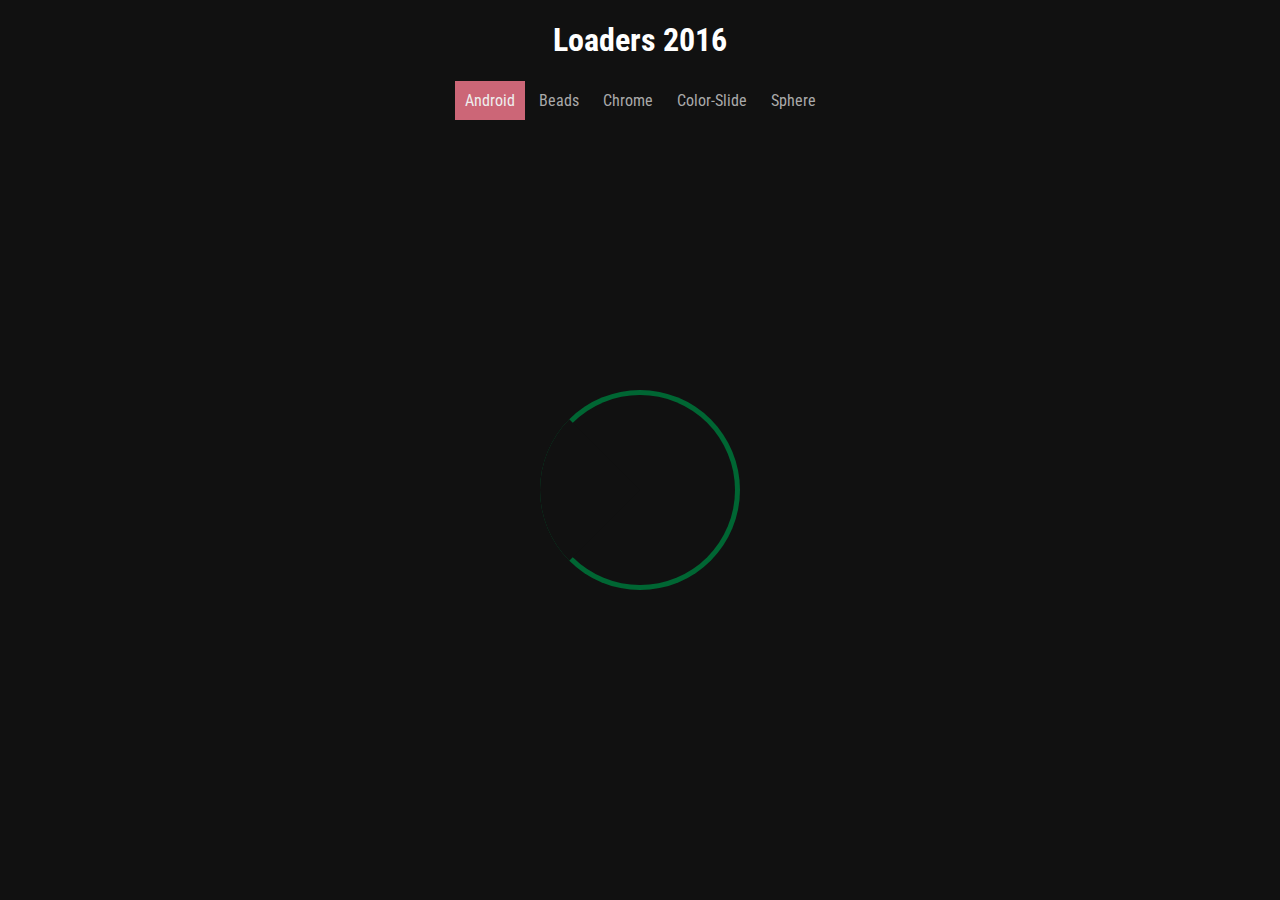
<file: index.html>
<!DOCTYPE html>
<html>
<head>
	<title>Loaders 2016</title>
	<style type="text/css">
		@import url(https://fonts.googleapis.com/css?family=Roboto+Condensed:300);
		body {
			background: #111;
			margin: 0;
			font-family: "Roboto Condensed";
		}

		h1 {
			display: block;
			color: #FFF;
			text-align: center;
			width: 100%;
		}

		div.loaders {
			width: 100%;
			text-align: center;
		}

		div.loaders > span {
			display: inline-block;
			padding: 10px;
			color: #aaa;
		}

		div.loaders span:hover, div.loaders span.selected {
			background: #C67;
			color: #EEE;
			cursor: pointer;
		}

		iframe {
			width: 80%;
			margin: 0 auto;
			margin-left: 10%;
			height: calc(100vh - 200px);
			margin-top: 20px;
			border: 0;
		}
	</style>
</head>
<body>

	<h1>Loaders 2016</h1>
	<div class="loaders">
		<span onclick="load('android.html', this)" class="selected">Android</span>
		<span onclick="load('beads.html', this)">Beads</span>
		<span onclick="load('chrome.html', this)">Chrome</span>
		<span onclick="load('colors_slide.html', this)">Color-Slide</span>
		<span onclick="load('sphere.html', this)">Sphere</span>
	</div>

	<iframe></iframe>

	<script type="text/javascript">
		var iframe = document.querySelector("iframe");

		function load(loader, self) {
			// select clicked
			var selectedElements = document.getElementsByClassName("selected");
			selectedElements[0].classList.remove("selected");
			self.classList.add("selected");
			show(loader);
		}

		function show(loader) {
			iframe.src = loader;
		}

		show('android.html');
	</script>

</body>
</html>
</file>
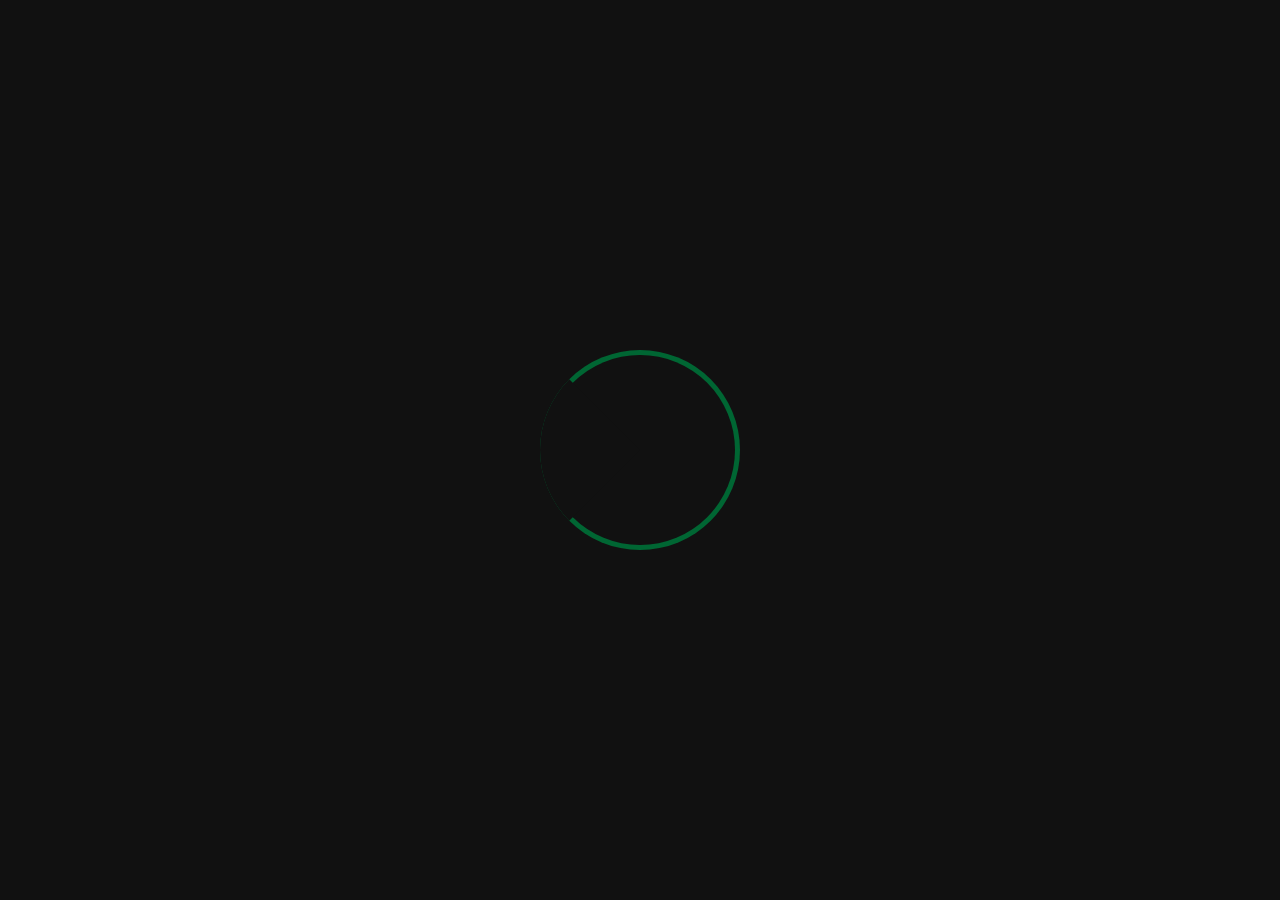
<file: android.html>
<!DOCTYPE html>
<html>
<head>
	<title>Android Google Loader</title>
	<style type="text/css">
		body { background: #111; margin: 0; }
		span.loader {
			width: 200px;
			height: 200px;
			background: #063;
			border-radius: 100%;
			display: block;

			position: absolute;
			top: calc(50% - 100px);
			left: calc(50% - 100px);
			z-index: 5;

			animation: rotate 2s linear infinite;
		}

		span.loader::after{
			content: '';
			display: block;
			border: 100px solid transparent;
			border-left: 100px solid #111;
			border-radius: 100%;
			z-index: 10;
			position: absolute;
			box-sizing: border-box;

			animation: sizeup 3s linear alternate infinite;
		}

		span.loader::before {
			content: '';
			display: block;
			width: 190px;
			height: 190px;
			background: #111;
			z-index: 1;
			position: absolute;
			border-radius: 100%;
			top: calc(50% - 95px);
			left: calc(50% - 95px);
		}

		@keyframes rotate {
			0% {
				transform: rotateZ(0deg);
			}

			100% {
				transform: rotateZ(360deg);
			}
		}

		@keyframes sizeup {
			0% {
				border: 100px solid transparent;
				border-left: 100px solid #111;
			}

			25% {
				border: 100px solid transparent;
				border-left: 100px solid #111;
			}

			50% {
				border: 100px solid transparent;
				border-left: 100px solid #111;
				border-top: 100px solid #111;
			}

			75% {
				border: 100px solid transparent;
				border-left: 100px solid #111;
				border-top: 100px solid #111;
				border-right: 100px solid #111;
			}

			100% {
				border: 100px solid #111;
			}
		}
	</style>
</head>
<body>

	<span class="loader"></span>

</body>
</html>
</file>
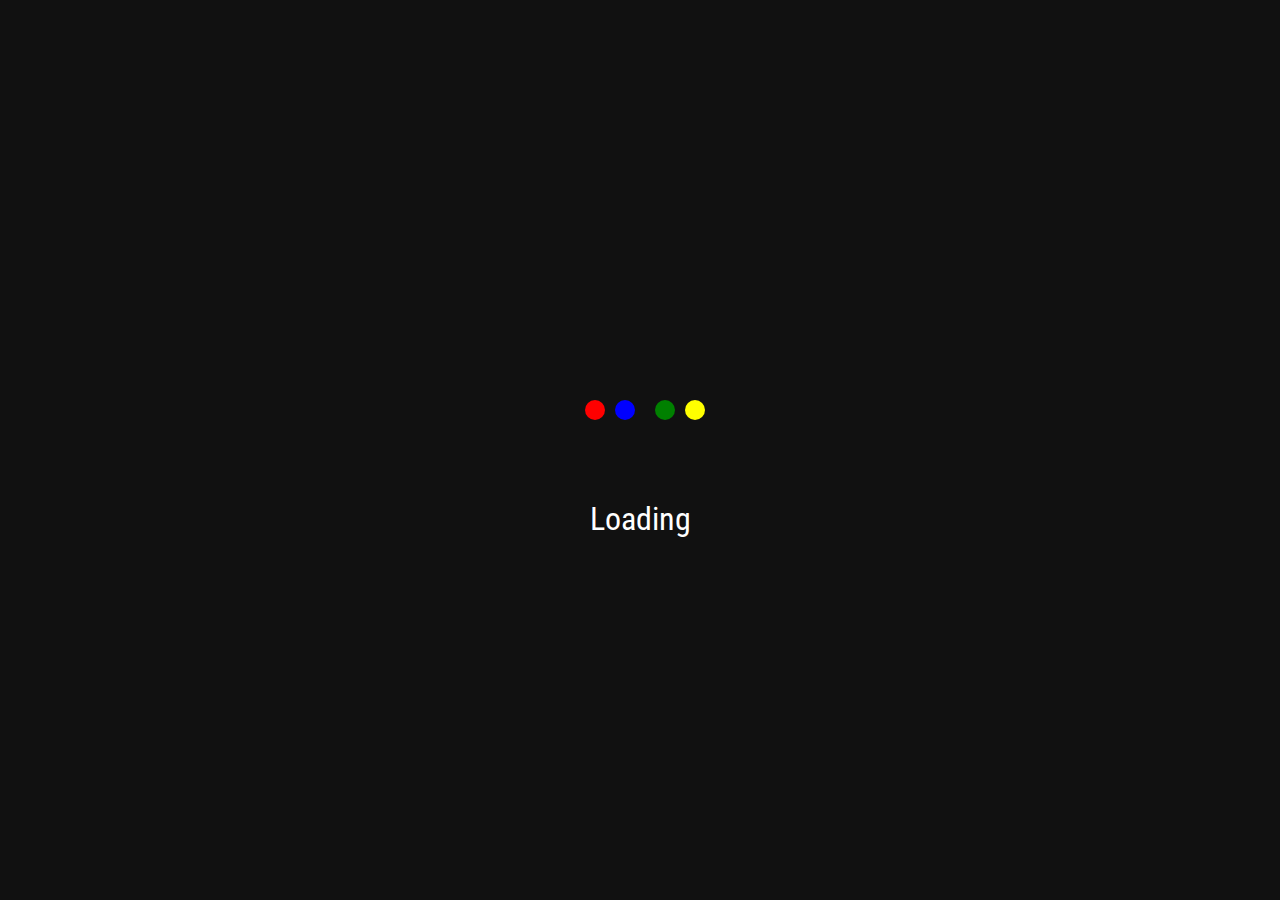
<file: beads.html>
<!DOCTYPE html>
<html>
<head>
	<title>Page Loader</title>
	<meta name="viewport" content="width=device-width, initial-scale=1">
	<style type="text/css">
		@import url(https://fonts.googleapis.com/css?family=Roboto+Condensed:300);
		html,body { margin: 0; padding: 0; }
		body { background: #111; }
		.pageloader {  
			width: 300px; 
			height: 300px; 
			position: absolute; 
			top: calc(50% - 150px);
			left: calc(50% - 150px);
		}
		.pageloader > span {
			display: block;
			color: #FFF;
			font-size: 200%;
			text-align: center;
			width: 100%;
			font-family: "Roboto Condensed";
		}
		.pageloader .loader-default {
			width: 200px;
			height: 200px;
			display: block;
			margin: 0 auto;
			position: relative;
			text-align: center;
		}
		.pageloader .loader-default > span {
			width: 20px;
			height: 20px;
			border-radius: 50%;
			display: block;
			position: absolute;
			top: 50%;
		}
		@keyframes pop {
			100% { top: 40%; }
		}
		span.red { background: red; left: calc(50% - 55px); animation: pop 200ms ease-out alternate infinite; animation-delay: 0s; }
		span.blue { background: blue; left: calc(50% - 25px); animation: pop 200ms ease-out alternate infinite; animation-delay: 200ms; }
		span.green { background: green; left: calc(50% + 15px); animation: pop 200ms ease-out alternate infinite; animation-delay: 400ms; }
		span.yellow { background: yellow; left: calc(50% + 45px); animation: pop 200ms ease-out alternate infinite; animation-delay: 600ms; }
	</style>
</head>
<body>

	<div class="pageloader">
		<div class="loader-default">
			<span class="red"></span>
			<span class="green"></span>
			<span class="blue"></span>
			<span class="yellow"></span>
		</div>
		<span>Loading</span>
	</div>

</body>
</html>
</file>
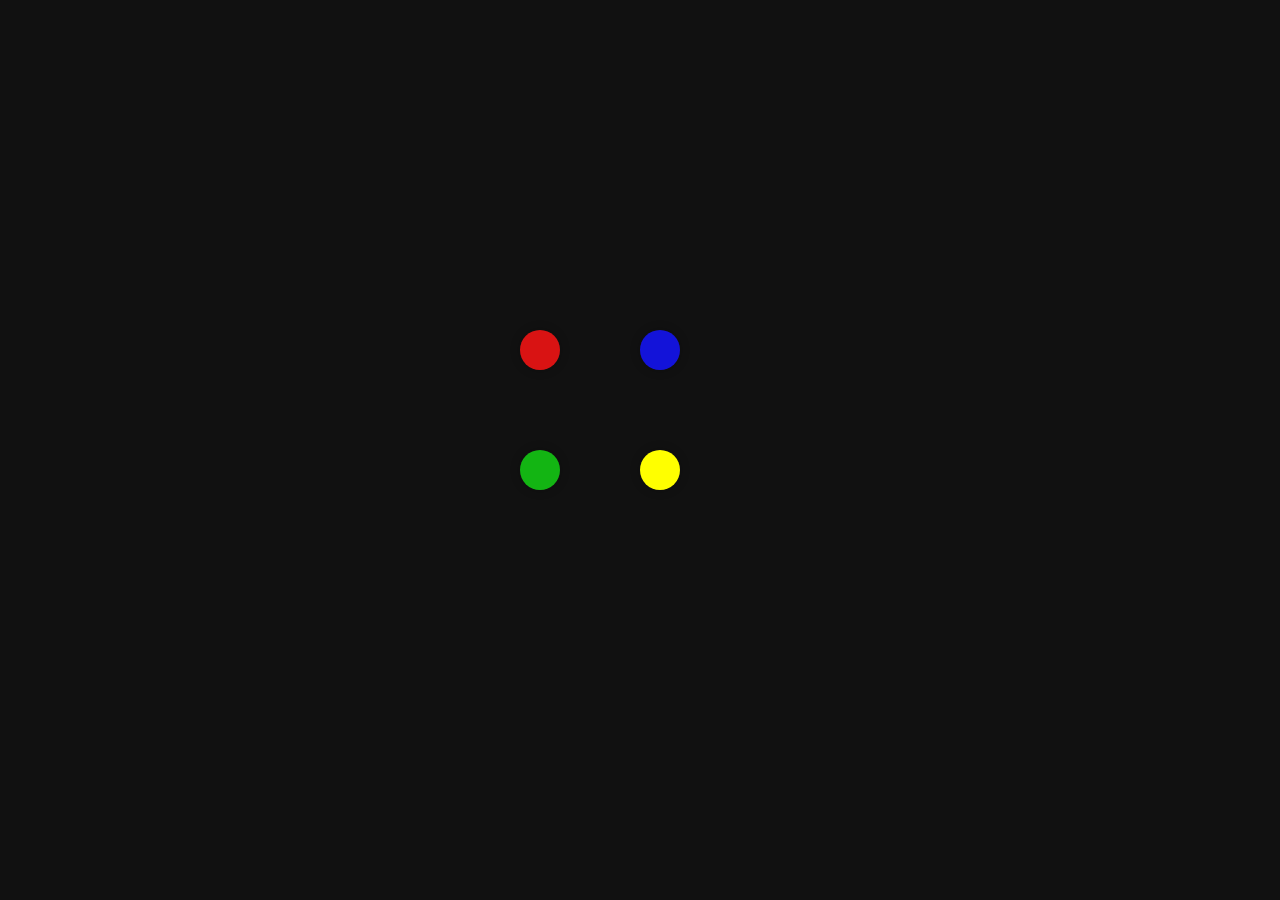
<file: chrome.html>
<!DOCTYPE html>
<html>
<head>
	<title>Circle Loader</title>
	<link rel="stylesheet" type="text/css" href="circles.css">
</head>
<body>

	<div>
		<span class='circle red top-left'></span>
		<span class='circle blue top-right'></span>
		<span class='circle green bottom-left'></span>
		<span class='circle yellow bottom-right'></span>
	</div>

</body>
</html>
</file>
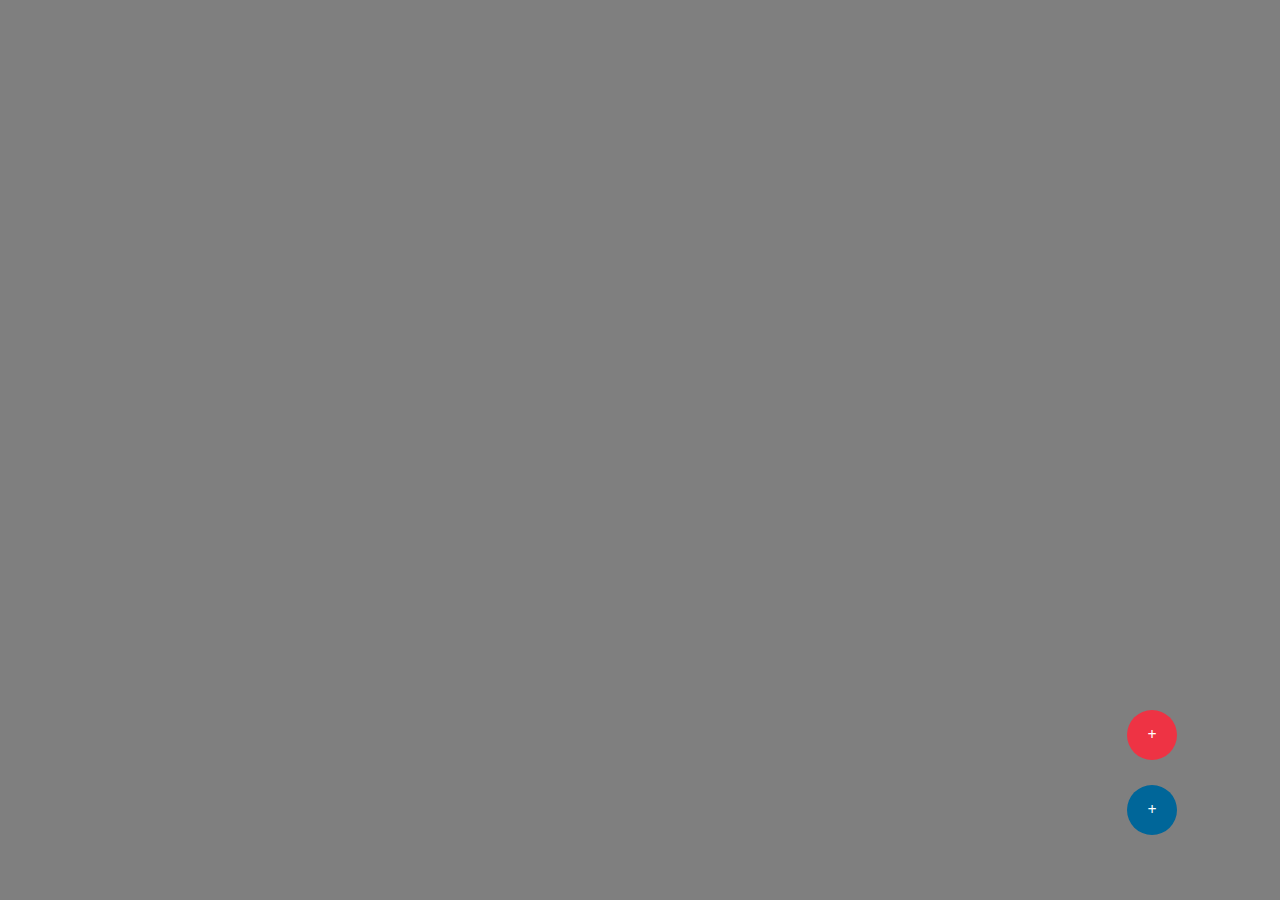
<file: colors_slide.html>
<!DOCTYPE html>
<html>
<head>
	<title>Color Slide</title>
	<style type="text/css">
		body {
			margin: 0;
			background: rgba(0, 0, 0, 0.5);
			width: 100vw;
			height: 100vh;
			overflow: hidden;
		}

		.bigslide {
			width: 100vw;
			height: 100vh;
			position: absolute;
			top: 0;
			left: 0;
		}

		.bigslide span {
			display: block;
			width: 100%;
			height: 100%;
			position: absolute;
			top: 0;
			left: 100vw;

			animation: slide 500ms ease alternate 2;
		}

		.bigslide span.red {
			background: #E22;
			animation-delay: 0ms;
			z-index: 1;
		}

		.bigslide span.green {
			background: #2F3;
			animation-delay: 80ms;
			z-index: 2;
		}

		.bigslide span.blue {
			background: #23E;
			animation-delay: 120ms;
			z-index: 3;
		}

		.bigslide span.orange {
			background: #F81;
			animation-delay: 150ms;
			z-index: 4;
		}

		@keyframes slide {
			0% {
				left: 100vw;
			}
			100% {
				left: 0;
			}
		}

		span.fab {
			position: absolute;
			width: 50px;
			height: 50px;
			top: calc(90% - 25px);
			left: calc(90% - 25px);
			background: #069;
			border-radius: 50%;
			text-align: center;
			transition: all 500ms ease;
		}

		span.fab::after {
			content: "+";
			position: absolute;
			width: 50px;
			height: 50px;
			top: 0;
			left: 0;
			line-height: 50px;
			color: #FFF;
			font-weight: bold;
		}

		span.fab:hover {
			transform: scale(10);
			transform-origin: 50% 50%;
			z-index: 99;
		}

		span.fab.two {
			background: #E34;
			top: calc(90% - 50px - 50px);
			left: calc(90% - 25px);
		}

	</style>
</head>
<body>

	<div class="bigslide">
		<span class="red"></span>
		<span class="green"></span>
		<span class="blue"></span>
		<span class="orange"></span>
	</div>

	<span class="fab"></span>
	<span class="fab two"></span>

</body>
</html>
</file>
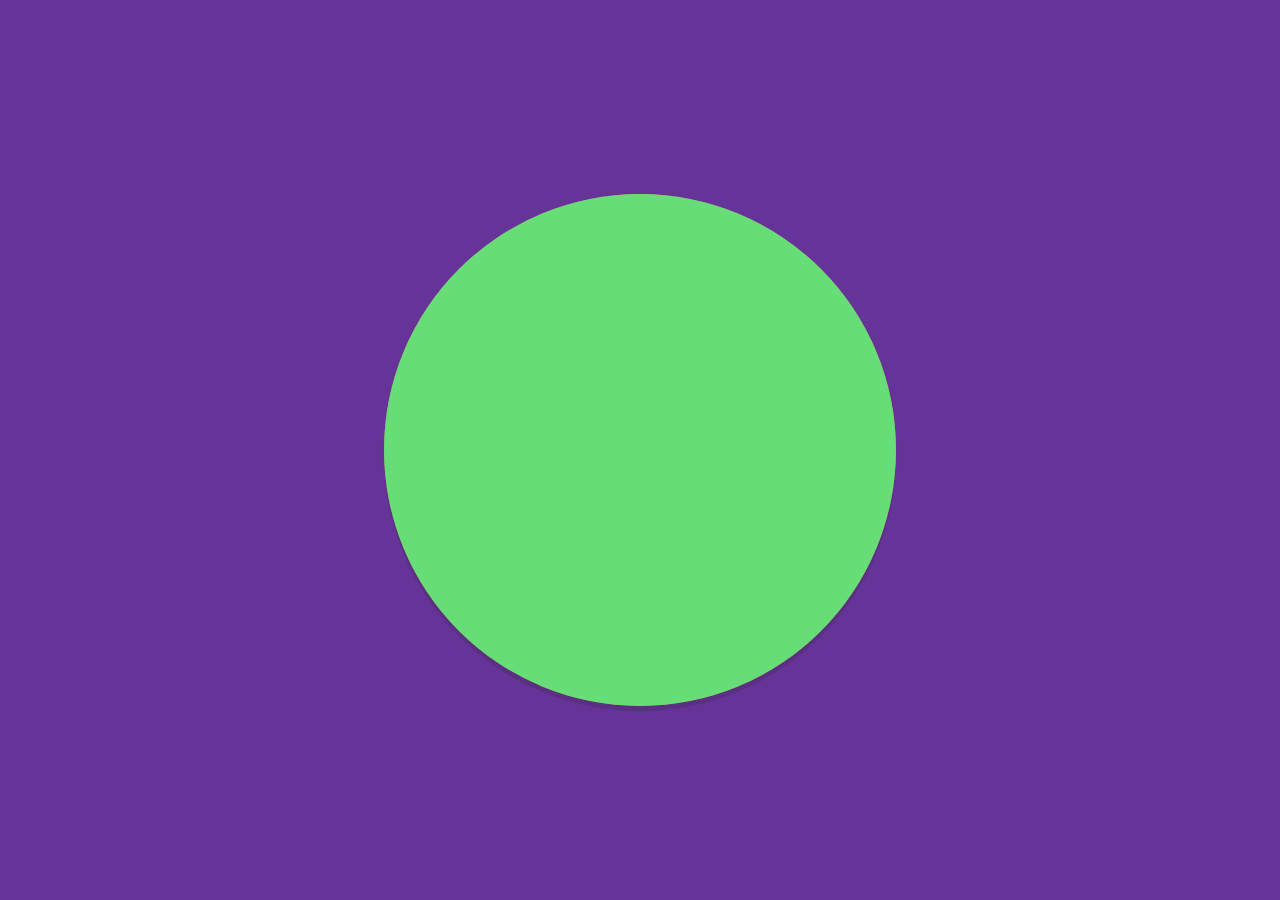
<file: sphere.html>
<!DOCTYPE html>
<html>
<head>
	<title>Sphere Animation</title>
	<style type="text/css">
		body {
			background: rebeccapurple;
			margin: 0;
		}

		#loader {
			width: 40vw;
			height: 40vw;
			position: absolute;
			top: calc(50% - 20vw);
			left: calc(50% - 20vw);
		}

		#loader span {
			display: block;
			width: 100%;
			height: 100%;
			border-radius: 50%;
			position: absolute;
			top: 0;
			left: 0;
			box-shadow: 0px 5px 1px rgba(40, 40, 40, .1);
		}


		span.red {
			background: #C66;
			animation: boost 1s linear infinite alternate;
			animation-delay: 0s;
		}

		span.green {
			background: #6D7;
			animation: boost 1s ease infinite alternate;
			animation-delay: 1s;
		}

		@keyframes boost {
			0% {
				width: 0%;
				height: 0%;
				top: 50%;
				left: 50%;
				opacity: 1;
				z-index: 99;
			}
			100% {
				width: 100%;
				height: 100%;
				top: 0;
				left: 0;
				z-index: 10;
			}
		}
	</style>
</head>
<body>

	<div id="loader">
		<span class="red"></span>
		<span class="green"></span>
	</div>

</body>
</html>
</file>
<file: circles.css>
body, html {
	margin: 0;
}

body {
	background: #111;
	color: #333;

}

.circle {
	position: absolute;
	top: 50%;
	left: 50%;

	border-radius: 50%;
	width: 40px;
	height: 40px;
	box-shadow: 0px 0px 10px 1px rgba(0, 0, 0, .2);
	border: 0;
	background-color: #111;

	transition: all 200ms linear;
}

.red {
	background: rgba(240, 20, 20, .9);
	/*border: 1px solid #CCC;*/
}

.blue {
	background: rgba(20, 20, 240, .9);
	/*border: 1px solid #CCC;*/
}

.yellow {
	background-color: yellow;
	/*border: 1px solid #CCC;*/
}

.green {
	background: rgba(20, 200, 20, .9);
	/*border: 1px solid #CCC;*/
}

.top-left {
	top: calc(50% - 100px - 20px);
	left: calc(50% - 100px - 20px);

	animation: chromify_red 1s alternate infinite;
}

.top-right {
	top: calc(50% - 100px - 20px);
	right: calc(50% - 100px - 20px);

	animation: chromify_blue 2s alternate infinite;
}

.bottom-left {
	bottom: calc(50% - 100px - 20px);
	left: calc(50% - 100px - 20px);

	animation: chromify_green 2s alternate infinite;
}

.bottom-right {
	bottom: calc(50% - 100px - 20px);
	right: calc(50% - 100px - 20px);

	animation: chromify_yellow 1s alternate infinite;
}

@keyframes chromify_red {
	50% {
		transform: translateX(100px) translateY(100px) scale(1.2);
	}
	100% {
		transform: rotateZ(10deg) scale(0.8);
	}
}

@keyframes chromify_blue {
	50% {
		transform: translateX(-100px) translateY(100px) scale(1.2);
	}
	100% {
		transform: rotateZ(10deg) scale(0.8);
	}
}

@keyframes chromify_green {
	50% {
		transform: translateX(100px) translateY(-100px) scale(1.2);
	}
	100% {
		transform: rotateZ(10deg) scale(0.8);
	}
}

@keyframes chromify_yellow {
	50% {
		transform: translateX(-100px) translateY(-100px) scale(1.2);
	}
	100% {
		transform: rotateZ(10deg) scale(0.8);
	}
}
</file>
